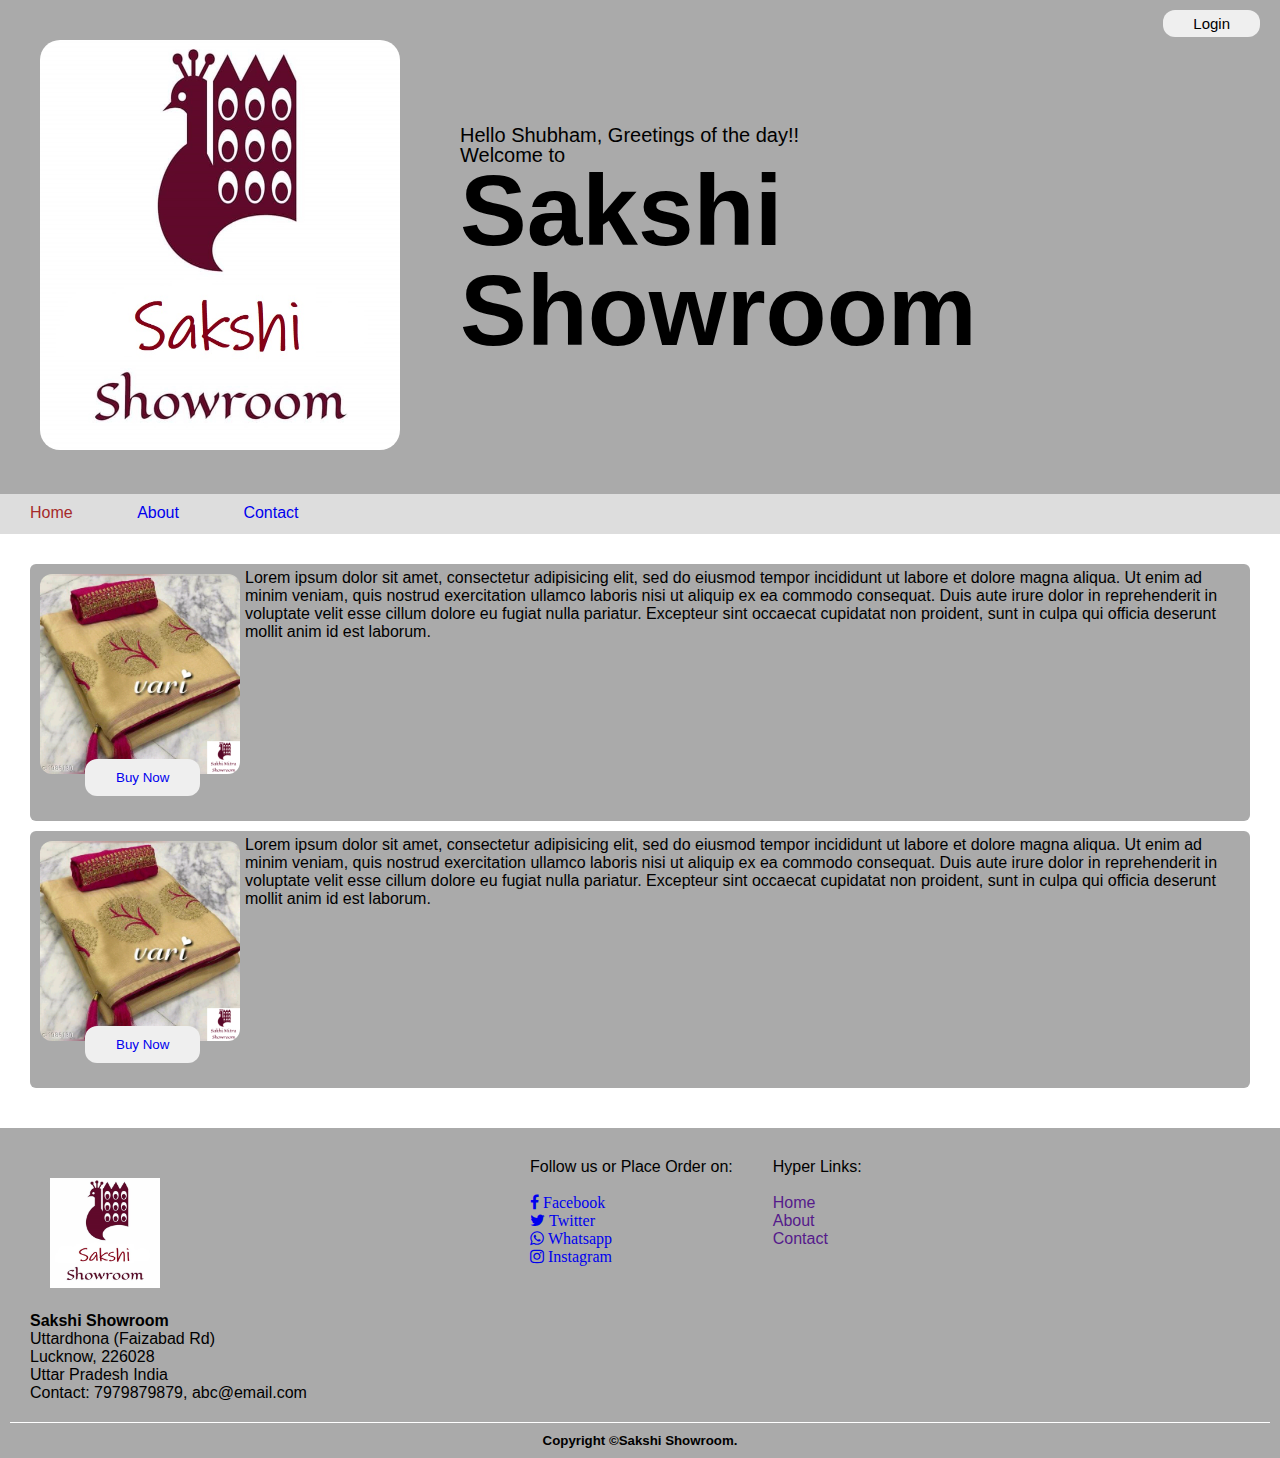
<file: Sakhi Mtra Showroom/index.html>
<!DOCTYPE html>
<html lang="en">
<head>
    <meta charset="UTF-8">
    <meta http-equiv="X-UA-Compatible" content="IE=edge">
    <meta name="viewport" content="width=device-width, initial-scale=1.0">
    <title>Sakshi Showroom </title>
    <link rel="stylesheet" type="text/css" href="./stylesheet/main.css">
    <link rel="stylesheet" href="https://cdnjs.cloudflare.com/ajax/libs/font-awesome/4.7.0/css/font-awesome.min.css">
</head>
<body>
    <div class="header">
        <div class="logo">
            <img src="media/logo.jpg" class="logo">
        </div>

        <div class="nm">
            <span>Hello Shubham, Greetings of the day!! <br>Welcome to </span>
			<h1>Sakshi Showroom</h1>
        </div>
    </div>
    
    <div class="loginbtn">
        <a href="./login.html"><button>Login</button></a>
    </div>
    <div class="nav">
        <ul>
            <a href="index.html"><li class="active">Home</li></a>
            <a href="./About.html"><li>About</li></a>
            <a href="./contact.html"><li>Contact</li></a>
        </ul>
    </div>

    <div class="section">
        <div class="container">
            <div class="box">
                <img src="media\Products\Saaress\ms_1_512_1986130_85ef2c1b_l.jpg" height="400" width="400" style="float: left;">
                <div class="buttonclass">
                    <button type="button" value="Buy Noy"><a href="buy.html" id="button"> Buy Now </a></button>
                </div>
            </div>
            <div class="detailsbox">
                <p> Lorem ipsum dolor sit amet, consectetur adipisicing elit, sed do eiusmod
                    tempor incididunt ut labore et dolore magna aliqua. Ut enim ad minim veniam,
                    quis nostrud exercitation ullamco laboris nisi ut aliquip ex ea commodo
                    consequat. Duis aute irure dolor in reprehenderit in voluptate velit esse
                    cillum dolore eu fugiat nulla pariatur. Excepteur sint occaecat cupidatat non
                    proident, sunt in culpa qui officia deserunt mollit anim id est laborum.
                </P>
            </div>
        </div>


        <div class="container">
            <div class="box">
                <img src="media\Products\Saaress\ms_1_512_1986130_85ef2c1b_l.jpg" height="400" width="400" style="float: left;">
                <div class="buttonclass">
                    <button type="button" value="Buy Noy"><a href="buy.html" id="button"> Buy Now </a></button>
                </div>
            </div>
            <div class="detailsbox">
                <p> Lorem ipsum dolor sit amet, consectetur adipisicing elit, sed do eiusmod
                    tempor incididunt ut labore et dolore magna aliqua. Ut enim ad minim veniam,
                    quis nostrud exercitation ullamco laboris nisi ut aliquip ex ea commodo
                    consequat. Duis aute irure dolor in reprehenderit in voluptate velit esse
                    cillum dolore eu fugiat nulla pariatur. Excepteur sint occaecat cupidatat non
                    proident, sunt in culpa qui officia deserunt mollit anim id est laborum.
                </P>
            </div>
        </div>

    </div>

    <div class="footer">
        <div class="shortcuts">
            <div class="info">
                <img src="media/logo.jpg" class="logo">
                <b><p>Sakshi Showroom</p></b>
                <p>Uttardhona (Faizabad Rd)<br>Lucknow, 226028<br>Uttar Pradesh India</p>
                <p>Contact: 7979879879, abc@email.com</p>
            </div>
            <div class="follow">
                <ul>
                    <li>Follow us or Place Order on:</li>
                    <br>
                    <li><a href="#" class="fa fa-facebook" title="Facebook" name="Facebook"> Facebook</a></li>
                    <li><a href="#" class="fa fa-twitter" title="Twitter" name="twitter"> Twitter</a></li>
                    <li><a href="#" class="fa fa-whatsapp" title="Whatsapp" name="Whatsapp"> Whatsapp</a></li>
                    <li><a href="#" class="fa fa-instagram" title="Instagram" name="Instagram"> Instagram</a></li>
                </ul>

            </div>
            <div class="links">
                <p>Hyper Links: </p>
                <br>
                <ul>
                    <a href=""><li>Home</li></a>
                    <a href=""><li>About</li></a>
                    <a href=""><li>Contact</li></a>
                </ul>
            </div>
        </div>

        <div class="copyright">
            <h5 align="center">Copyright &copy;Sakshi Showroom.</h5>
        </div>
    </div>
</body>
</html>
</file>
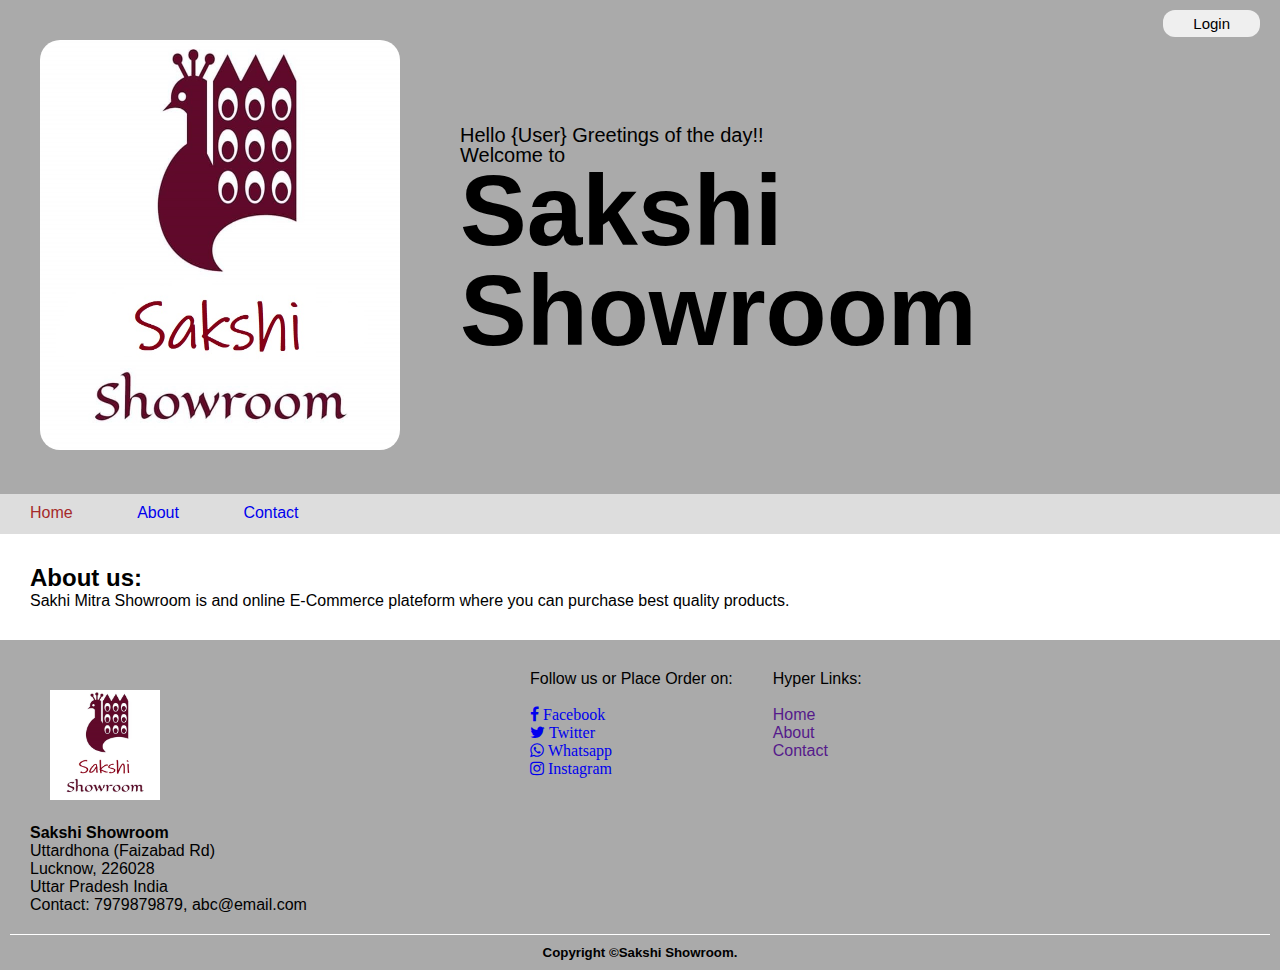
<file: Sakhi Mtra Showroom/About.html>
<!DOCTYPE html>
<html lang="en">
<head>
    <meta charset="UTF-8">
    <meta http-equiv="X-UA-Compatible" content="IE=edge">
    <meta name="viewport" content="width=device-width, initial-scale=1.0">
    <title>Sakshi Showroom </title>
    <link rel="stylesheet" type="text/css" href="./stylesheet/main.css">
    <link rel="stylesheet" href="https://cdnjs.cloudflare.com/ajax/libs/font-awesome/4.7.0/css/font-awesome.min.css">
</head>
<body>
    <div class="header">
        <div class="logo">
            <img src="media/logo.jpg" class="logo">
        </div>

        <div class="nm">
            <span>Hello {User} Greetings of the day!! <br>Welcome to </span>
			<h1>Sakshi Showroom</h1>
        </div>
    </div>
    
    <div class="loginbtn">
        <button>Login</button>
    </div>
    <div class="nav">
        <ul>
            <a href="index.html"><li class="active">Home</li></a>
            <a href="./About.html"><li>About</li></a>
            <a href="./contact.html"><li>Contact</li></a>
        </ul>
    </div>

    <div class="section">
		
		<h2>About us: </h2>

		<p>Sakhi Mitra Showroom is and online E-Commerce plateform where you can purchase best quality products.</p>
    </div>

    <div class="footer">
        <div class="shortcuts">
            <div class="info">
                <img src="media/logo.jpg" class="logo">
                <b><p>Sakshi Showroom</p></b>
                <p>Uttardhona (Faizabad Rd)<br>Lucknow, 226028<br>Uttar Pradesh India</p>
                <p>Contact: 7979879879, abc@email.com</p>
            </div>
            <div class="follow">
                <ul>
                    <li>Follow us or Place Order on:</li>
                    <br>
                    <li><a href="#" class="fa fa-facebook" title="Facebook" name="Facebook"> Facebook</a></li>
                    <li><a href="#" class="fa fa-twitter" title="Twitter" name="twitter"> Twitter</a></li>
                    <li><a href="#" class="fa fa-whatsapp" title="Whatsapp" name="Whatsapp"> Whatsapp</a></li>
                    <li><a href="#" class="fa fa-instagram" title="Instagram" name="Instagram"> Instagram</a></li>
                </ul>

            </div>
            <div class="links">
                <p>Hyper Links: </p>
                <br>
                <ul>
                    <a href=""><li>Home</li></a>
                    <a href=""><li>About</li></a>
                    <a href=""><li>Contact</li></a>
                </ul>
            </div>
        </div>

        <div class="copyright">
            <h5 align="center">Copyright &copy;Sakshi Showroom.</h5>
        </div>
    </div>
</body>
</html>
</file>
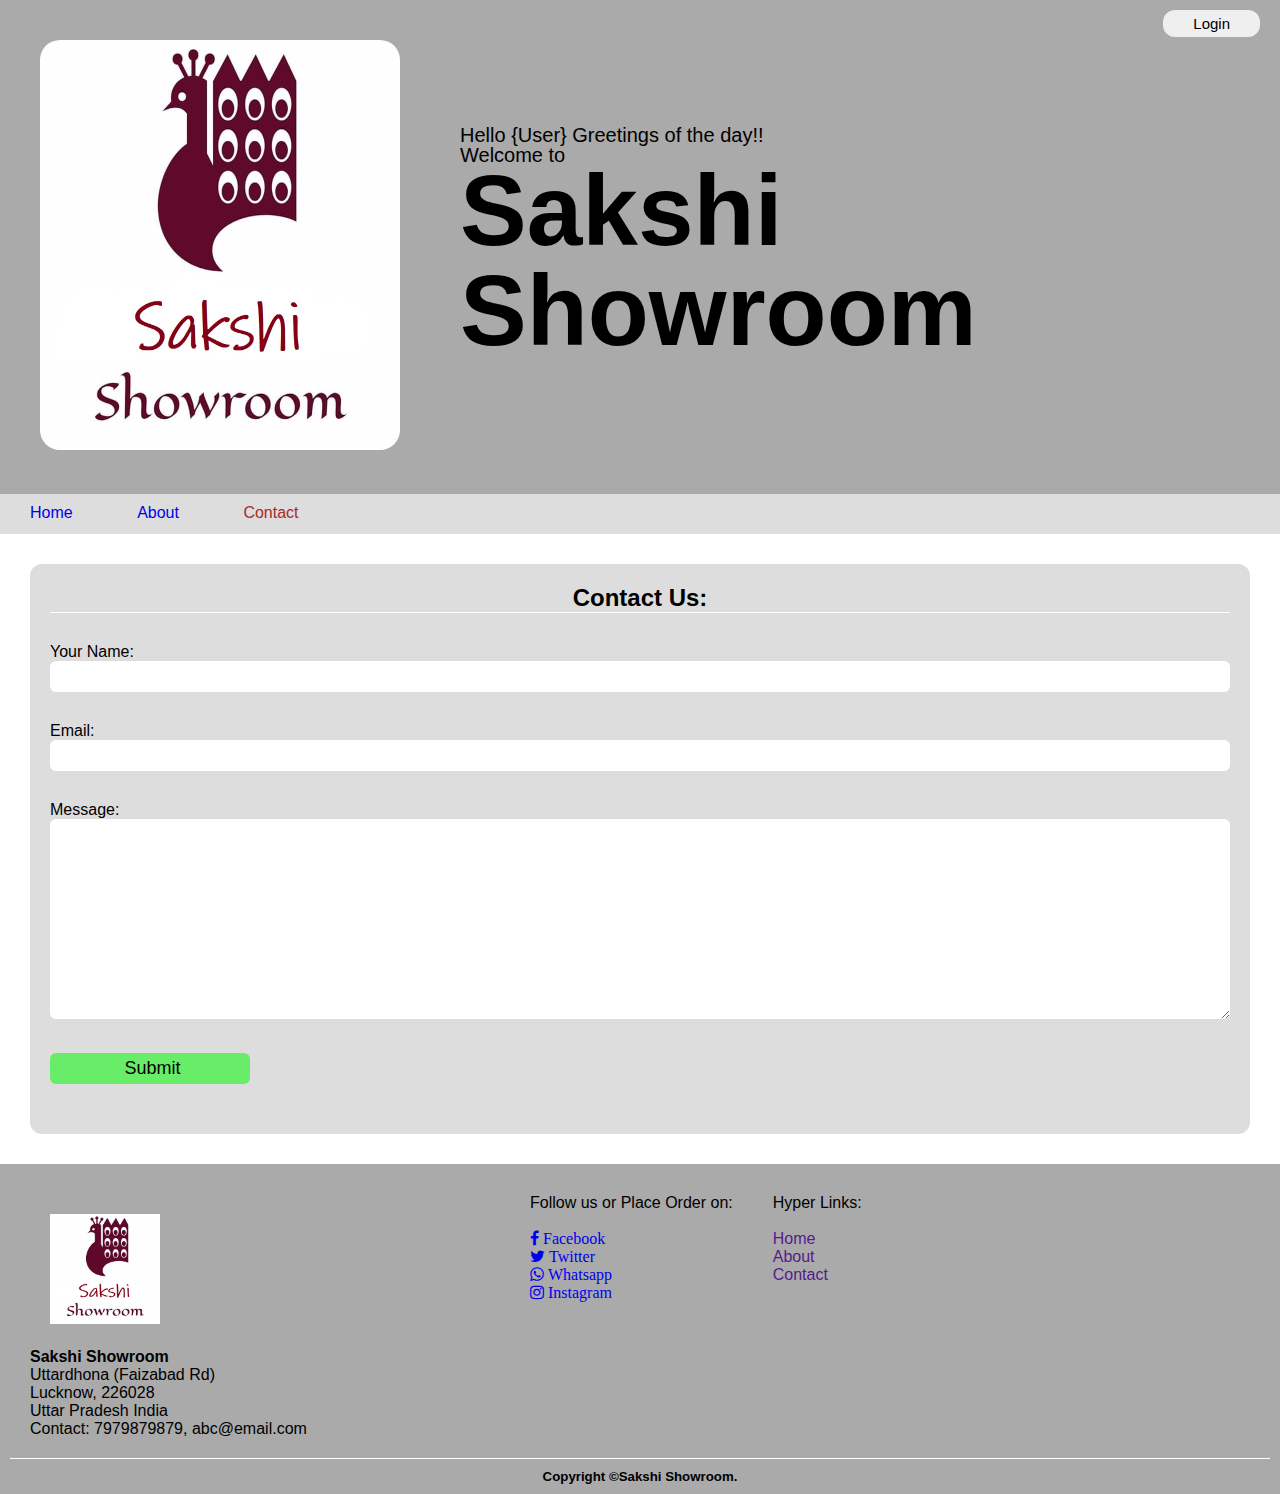
<file: Sakhi Mtra Showroom/contact.html>
<!DOCTYPE html>
<html lang="en">
<head>
    <meta charset="UTF-8">
    <meta http-equiv="X-UA-Compatible" content="IE=edge">
    <meta name="viewport" content="width=device-width, initial-scale=1.0">
    <title>Sakshi Showroom </title>
    <link rel="stylesheet" type="text/css" href="./stylesheet/main.css">
    <link rel="stylesheet" href="https://cdnjs.cloudflare.com/ajax/libs/font-awesome/4.7.0/css/font-awesome.min.css">
</head>
<body>
    <div class="header">
        <div class="logo">
            <img src="media/logo.jpg" class="logo">
        </div>

        <div class="nm">
            <span>Hello {User} Greetings of the day!! <br>Welcome to </span>
			<h1>Sakshi Showroom</h1>
        </div>
    </div>
    
    <div class="loginbtn">
        <button>Login</button>
    </div>
    <div class="nav">
        <ul>
            <a href="./index.html"><li>Home</li></a>
            <a href="./About.html"><li>About</li></a>
            <a href=""><li class="active">Contact</li></a>
        </ul>
    </div>

	
    <div class="section">
		<form class="contactForm">

			<label>
				<h2 align="center">Contact Us:</h2>
			</label>
			<label>
				<span>Your Name:</span>
				<input type="text" required>
			</label>

			<label>
				<span>Email: </span>
				<input type="text" required>

			</label>

			<label>
				<span>Message:</span>
				<textarea type="text" required> </textarea>

			</label>

			<label>
				<input type="submit" value="Submit">
			</label>
		</form>
    </div>

    <div class="footer">
        <div class="shortcuts">
            <div class="info">
                <img src="media/logo.jpg" class="logo">
                <b><p>Sakshi Showroom</p></b>
                <p>Uttardhona (Faizabad Rd)<br>Lucknow, 226028<br>Uttar Pradesh India</p>
                <p>Contact: 7979879879, abc@email.com</p>
            </div>
            <div class="follow">
                <ul>
                    <li>Follow us or Place Order on:</li>
                    <br>
                    <li><a href="#" class="fa fa-facebook" title="Facebook" name="Facebook"> Facebook</a></li>
                    <li><a href="#" class="fa fa-twitter" title="Twitter" name="twitter"> Twitter</a></li>
                    <li><a href="#" class="fa fa-whatsapp" title="Whatsapp" name="Whatsapp"> Whatsapp</a></li>
                    <li><a href="#" class="fa fa-instagram" title="Instagram" name="Instagram"> Instagram</a></li>
                </ul>

            </div>
            <div class="links">
                <p>Hyper Links: </p>
                <br>
                <ul>
                    <a href=""><li>Home</li></a>
                    <a href=""><li>About</li></a>
                    <a href=""><li>Contact</li></a>
                </ul>
            </div>
        </div>

        <div class="copyright">
            <h5 align="center">Copyright &copy;Sakshi Showroom.</h5>
        </div>
    </div>
</body>
</html>
</file>
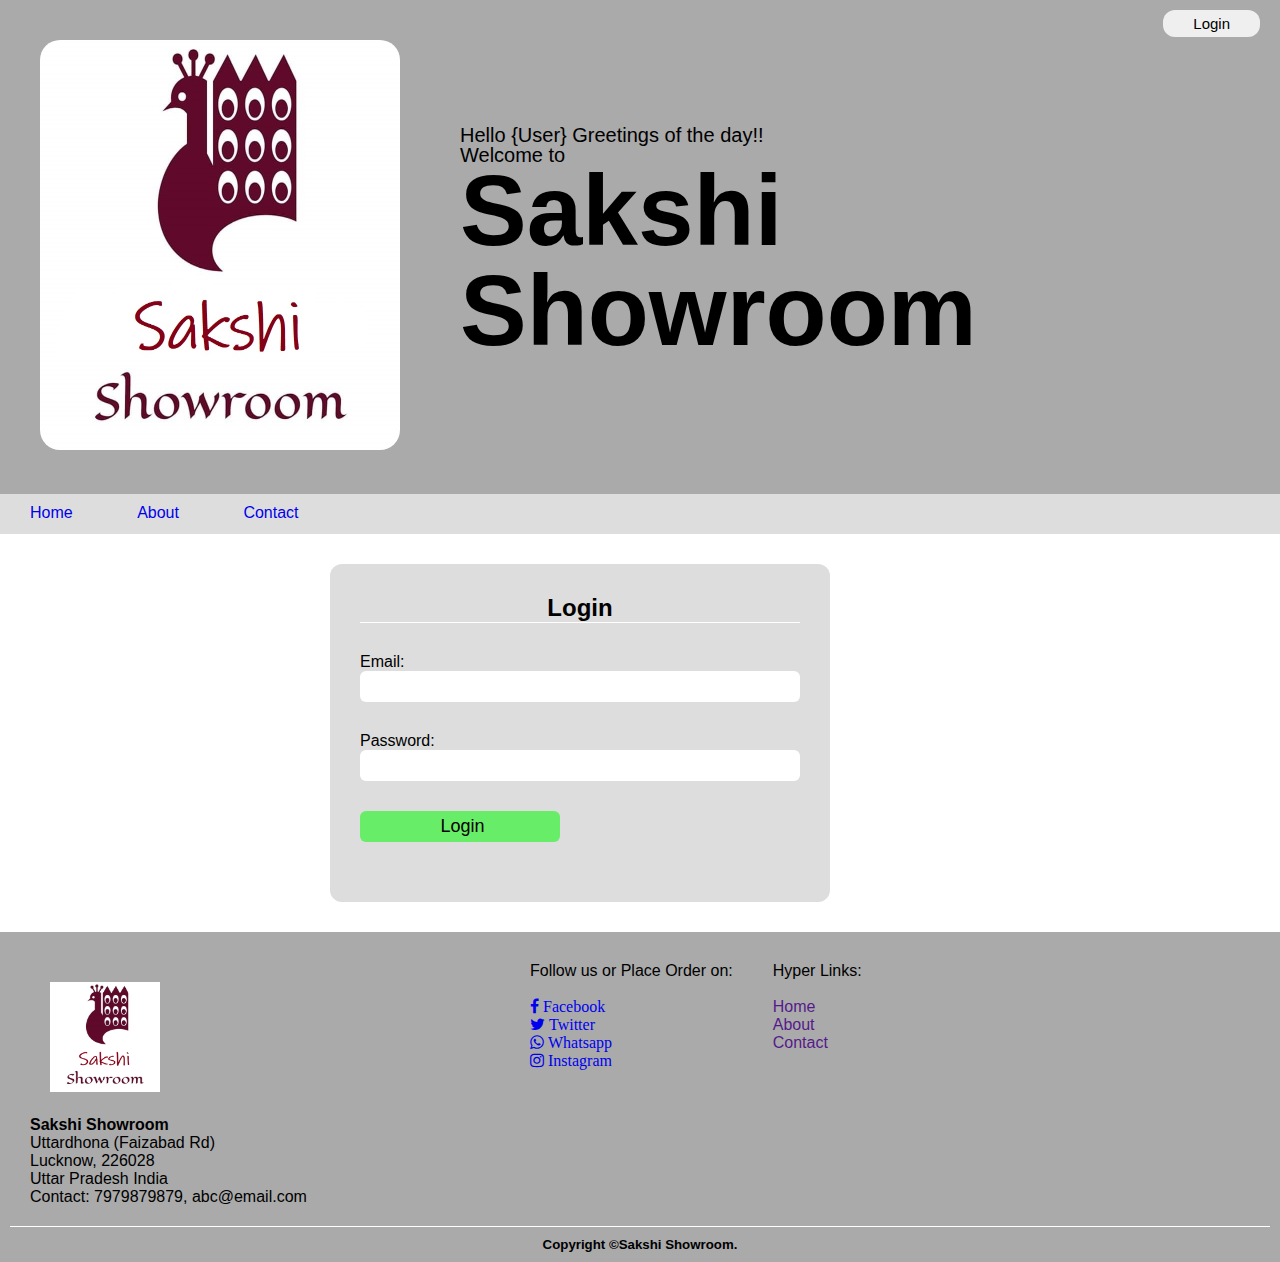
<file: Sakhi Mtra Showroom/login.html>
<!DOCTYPE html>
<html lang="en">
<head>
    <meta charset="UTF-8">
    <meta http-equiv="X-UA-Compatible" content="IE=edge">
    <meta name="viewport" content="width=device-width, initial-scale=1.0">
    <title>Sakshi Showroom </title>
    <link rel="stylesheet" type="text/css" href="./stylesheet/main.css">
    <link rel="stylesheet" href="https://cdnjs.cloudflare.com/ajax/libs/font-awesome/4.7.0/css/font-awesome.min.css">
</head>
<body>
    <div class="header">
        <div class="logo">
            <img src="media/logo.jpg" class="logo">
        </div>

        <div class="nm">
            <span>Hello {User} Greetings of the day!! <br>Welcome to </span>
			<h1>Sakshi Showroom</h1>
        </div>
    </div>
    
    <div class="loginbtn">
        <button>Login</button>
    </div>
    <div class="nav">
        <ul>
            <a href="./index.html"><li>Home</li></a>
            <a href="./About.html"><li>About</li></a>
            <a href="./contact.html"><li>Contact</li></a>
        </ul>
    </div>

	
    <div class="section">
		<form class="loginForm">

			<label>
				<h2 align="center">Login</h2>
			</label>
			<label>
				<span>Email:</span>
				<input type="text" required>
			</label>

			<label>
				<span>Password: </span>
				<input type="password" required>

            </label>

			<label>
				<input type="submit" value="Login">
			</label>
		</form>
    </div>

    <div class="footer">
        <div class="shortcuts">
            <div class="info">
                <img src="media/logo.jpg" class="logo">
                <b><p>Sakshi Showroom</p></b>
                <p>Uttardhona (Faizabad Rd)<br>Lucknow, 226028<br>Uttar Pradesh India</p>
                <p>Contact: 7979879879, abc@email.com</p>
            </div>
            <div class="follow">
                <ul>
                    <li>Follow us or Place Order on:</li>
                    <br>
                    <li><a href="#" class="fa fa-facebook" title="Facebook" name="Facebook"> Facebook</a></li>
                    <li><a href="#" class="fa fa-twitter" title="Twitter" name="twitter"> Twitter</a></li>
                    <li><a href="#" class="fa fa-whatsapp" title="Whatsapp" name="Whatsapp"> Whatsapp</a></li>
                    <li><a href="#" class="fa fa-instagram" title="Instagram" name="Instagram"> Instagram</a></li>
                </ul>

            </div>
            <div class="links">
                <p>Hyper Links: </p>
                <br>
                <ul>
                    <a href=""><li>Home</li></a>
                    <a href=""><li>About</li></a>
                    <a href=""><li>Contact</li></a>
                </ul>
            </div>
        </div>

        <div class="copyright">
            <h5 align="center">Copyright &copy;Sakshi Showroom.</h5>
        </div>
    </div>
</body>
</html>
</file>
<file: Sakhi Mtra Showroom/stylesheet/main.css>
*{
    margin: 0px;
    padding:0px;
    font-family: Arial, Helvetica, sans-serif;
    box-sizing: border-box;
}
a{text-decoration: none;}
ul{list-style-type: none;}
.header{
    background-color: #aaa;
    display: flex;
    justify-content: left;
    overflow: auto;
}

.logo, .nm{
    padding: 20px;
}
.nm{
    padding-top:120px;
    font-size: 50px;
    line-height: 10px;
}
.nm h1{line-height: 100px;}
.nm span{font-size: 20px;}
.logo img{
    width :400px; 
	height: 450px;
    border-radius: 40px;
}

.loginbtn{
    position:absolute;
    top:10px;
    right:20px;
}
.loginbtn button{
    border:none;
    font-size: 15px;
    padding:5px 30px;
    border-radius: 12px;
}
.nav{
    background-color: #ddd;
}
.nav ul li{
    border-bottom: 2px solid transparent;
    display: inline-block;
    padding:10px 30px;
}
.nav li:hover{
    transition: .35s ease-in-out;
    border-bottom-color: #aaa;
}
.active{
    color:brown;
    border-bottom-color: #aaa;
}

.section{
    padding:30px;
}
.container{
    overflow: auto;
    padding:5px;
    width: 100%;
    border-radius: 6px;
    background-color: #aaa;
    margin-bottom: 10px;
}

.box{
    float: left;
}
.container img{
    height: 200px;
    width:200px;
    border-radius: 12px;
    margin:5px;
}
.buttonclass{
    position:relative;
    top:-20px;
    left:50px;
}
.buttonclass button{
    border:1px solid transparent;
    padding:10px 30px;
    border-radius: 12px;
}
.buttonclass button:hover{
    background-color: #aaa;
    border-color:#ddd;
    transition: 0.5s ease;
}

.footer{
    background-color: #aaa;
    padding:10px;
}
.shortcuts{
    display:flex;
    overflow: auto;
    place-items: top;
}
.shortcuts div{
    padding:20px;
}
.info{
    width: 500px;
}
.info img{
    height: 150px;
    width: 150px;
}
.copyright{
    border-top: 1px solid white;
    padding:10px 0px 0px 0px;
}

input, textarea{
    outline: none;
    border:none;
    width: 100%;
    margin-bottom: 30px;
    font-size: 18px;
    padding:5px 0px 5px 5px;
    border-radius: 6px;
}
textarea{
    height: 200px;
}
.contactForm{
    padding:20px;
    background-color: #ddd;
    width:100%;
    border-radius: 12px;
}
form h2{
    border-bottom: 1px solid white;
    margin-bottom: 30px;
}
.contactForm span{
    display: block;
}
form input[type=submit]{
    width: 200px;
    background-color:rgba(99, 237, 99, 0.964);
}

.loginForm{
    margin-left: 300px;
    width: 500px;
    background-color: #ddd;
    padding:30px;
    border-radius: 12px;
}
</file>
